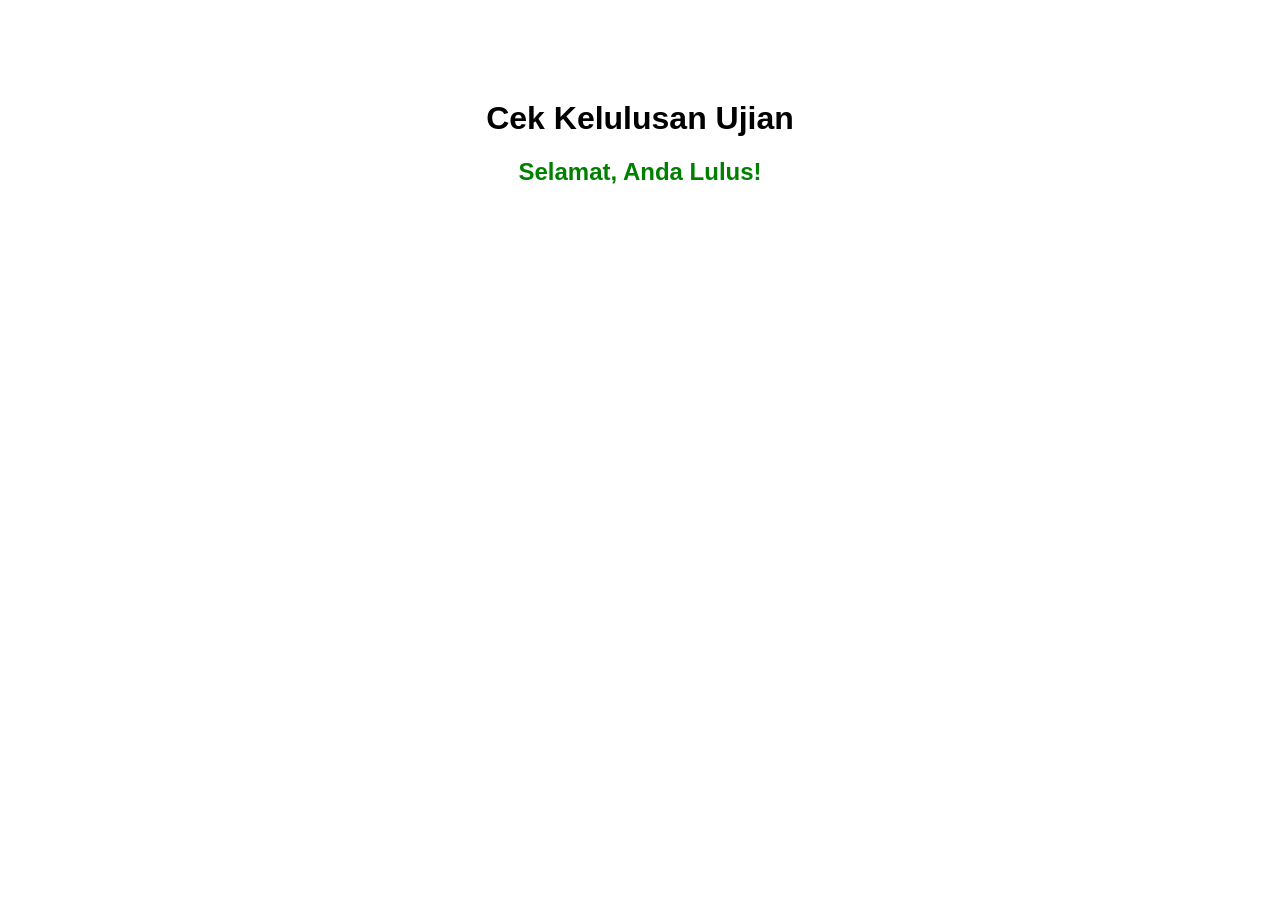
<file: soal-1/index.html>
<!DOCTYPE html>
<html lang="id">
<head>
    <meta charset="UTF-8">
    <meta name="viewport" content="width=device-width, initial-scale=1.0">
    <title>Cek Kelulusan Ujian</title>
    <link rel="stylesheet" href="style.css">
</head>
<body>
    <div class="container">
        <h1>Cek Kelulusan Ujian</h1>
        <div id="hasil"></div>
    </div>
    <script src="script.js"></script>
</body>
</html>
</file>
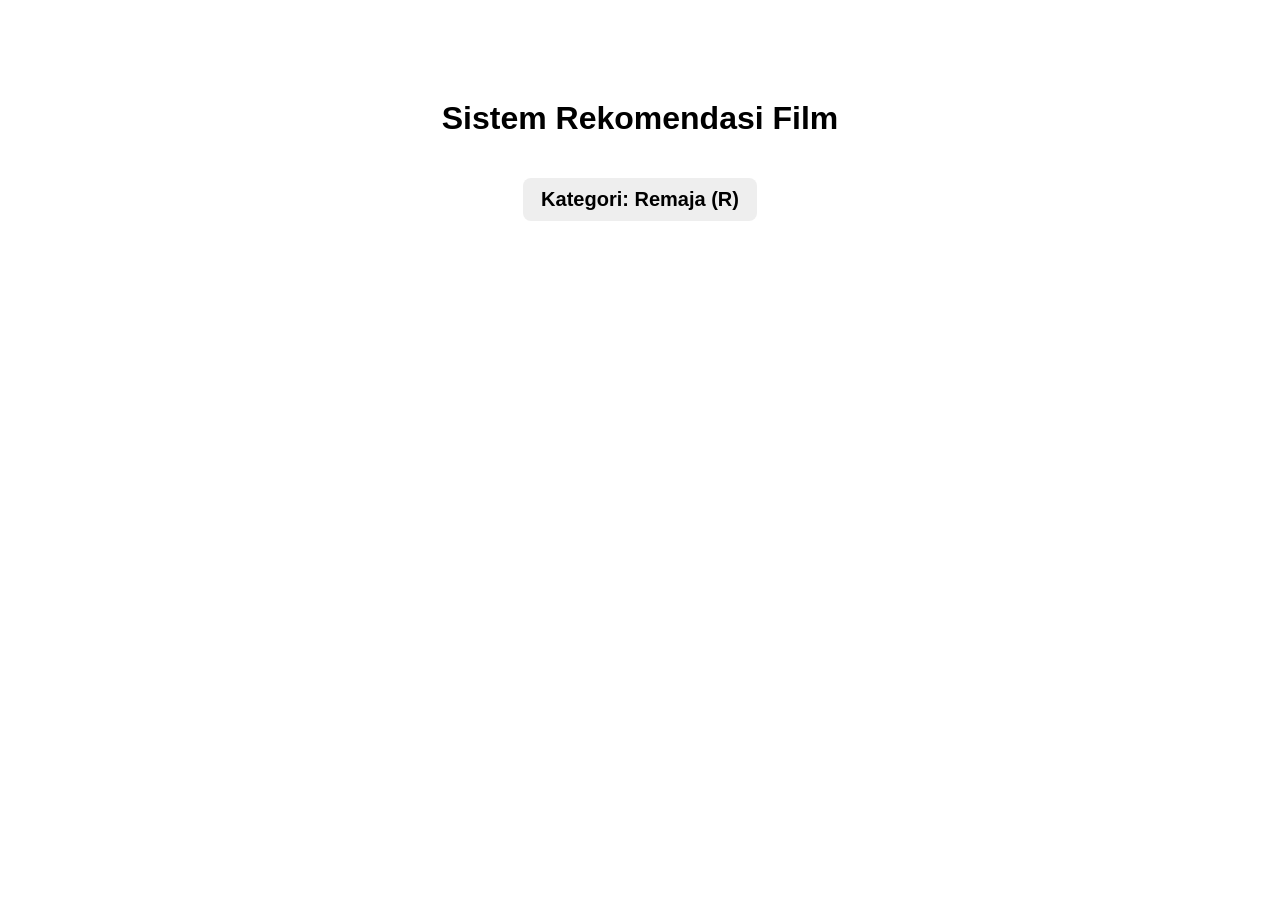
<file: soal-10/index.html>
<!DOCTYPE html>
<html lang="id">
<head>
    <meta charset="UTF-8">
    <meta name="viewport" content="width=device-width, initial-scale=1.0">
    <title>Rekomendasi Film</title>
    <link rel="stylesheet" href="style.css">
</head>
<body>
    <div class="container">
        <h1>Sistem Rekomendasi Film</h1>
        <div id="kategori"></div>
    </div>
    <script src="script.js"></script>
</body>
</html>
</file>
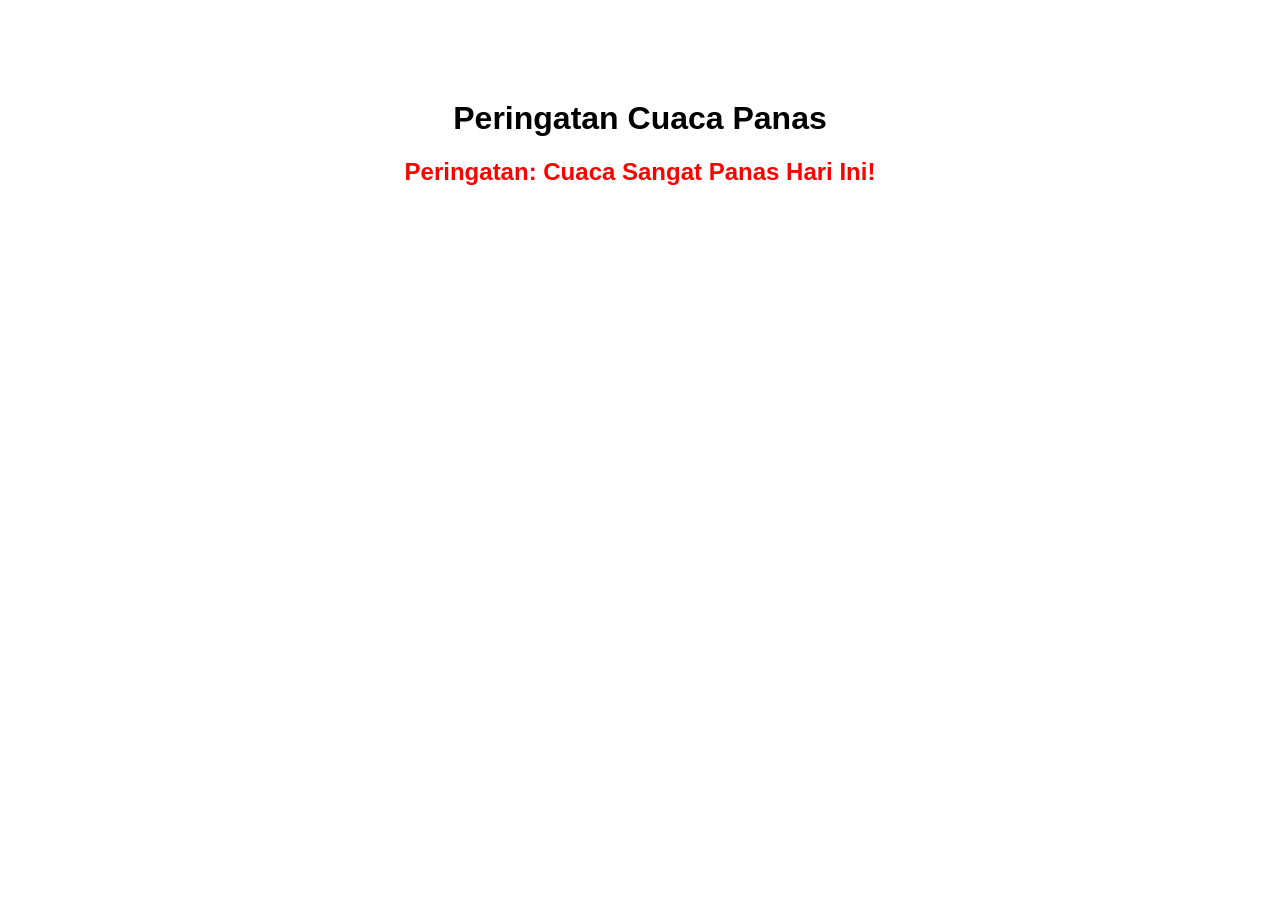
<file: soal-2/index.html>
<!DOCTYPE html>
<html lang="id">
<head>
    <meta charset="UTF-8">
    <meta name="viewport" content="width=device-width, initial-scale=1.0">
    <title>Peringatan Cuaca Panas</title>
    <link rel="stylesheet" href="style.css">
</head>
<body>
    <div class="container">
        <h1>Peringatan Cuaca Panas</h1>
        <div id="peringatan"></div>
    </div>
    <script src="script.js"></script>
</body>
</html>
</file>
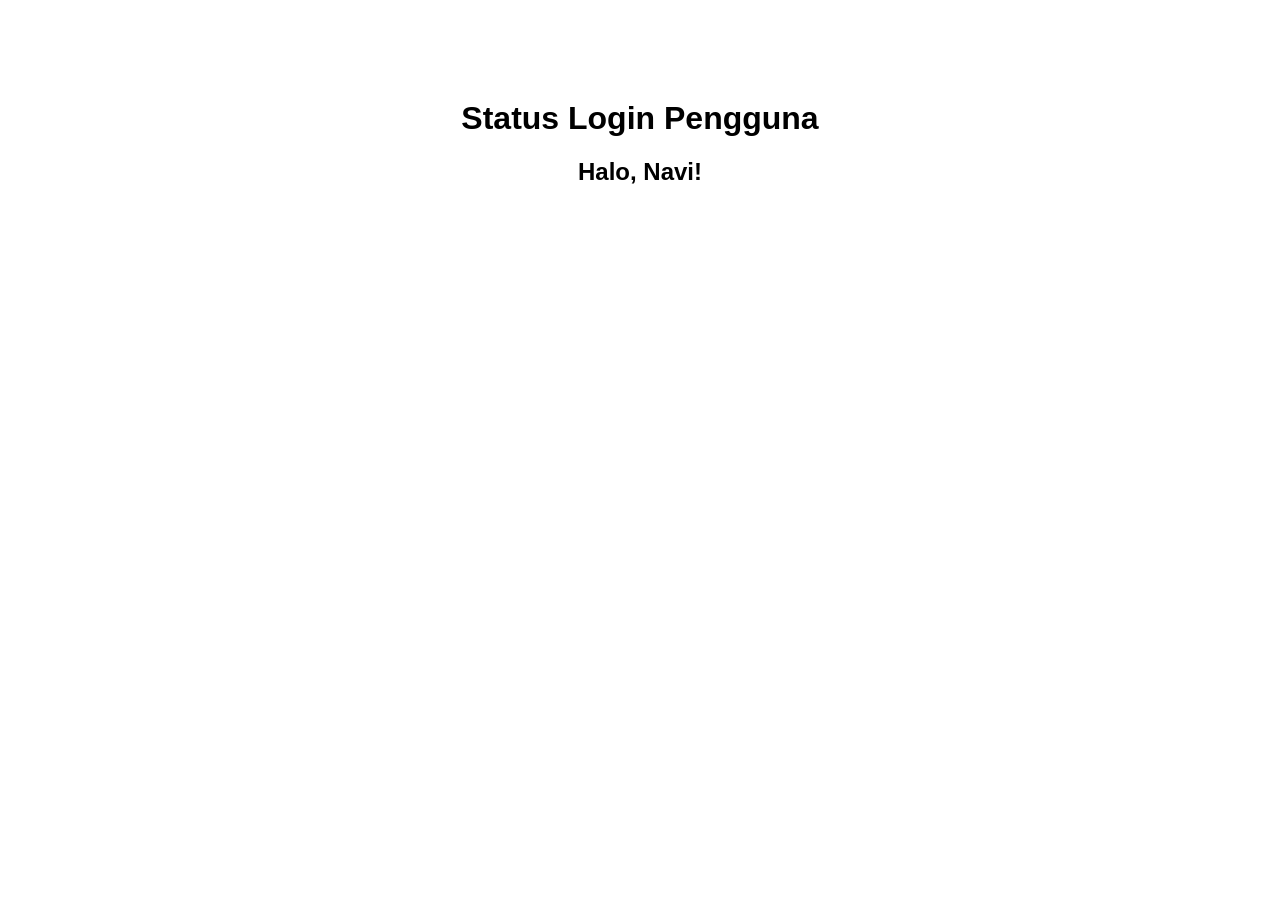
<file: soal-3/index.html>
<!DOCTYPE html>
<html lang="id">
<head>
    <meta charset="UTF-8">
    <meta name="viewport" content="width=device-width, initial-scale=1.0">
    <title>Status Login Pengguna</title>
    <link rel="stylesheet" href="style.css">
</head>
<body>
    <div class="container">
        <h1>Status Login Pengguna</h1>
        <div id="status"></div>
    </div>
    <script src="script.js"></script>
</body>
</html>
</file>
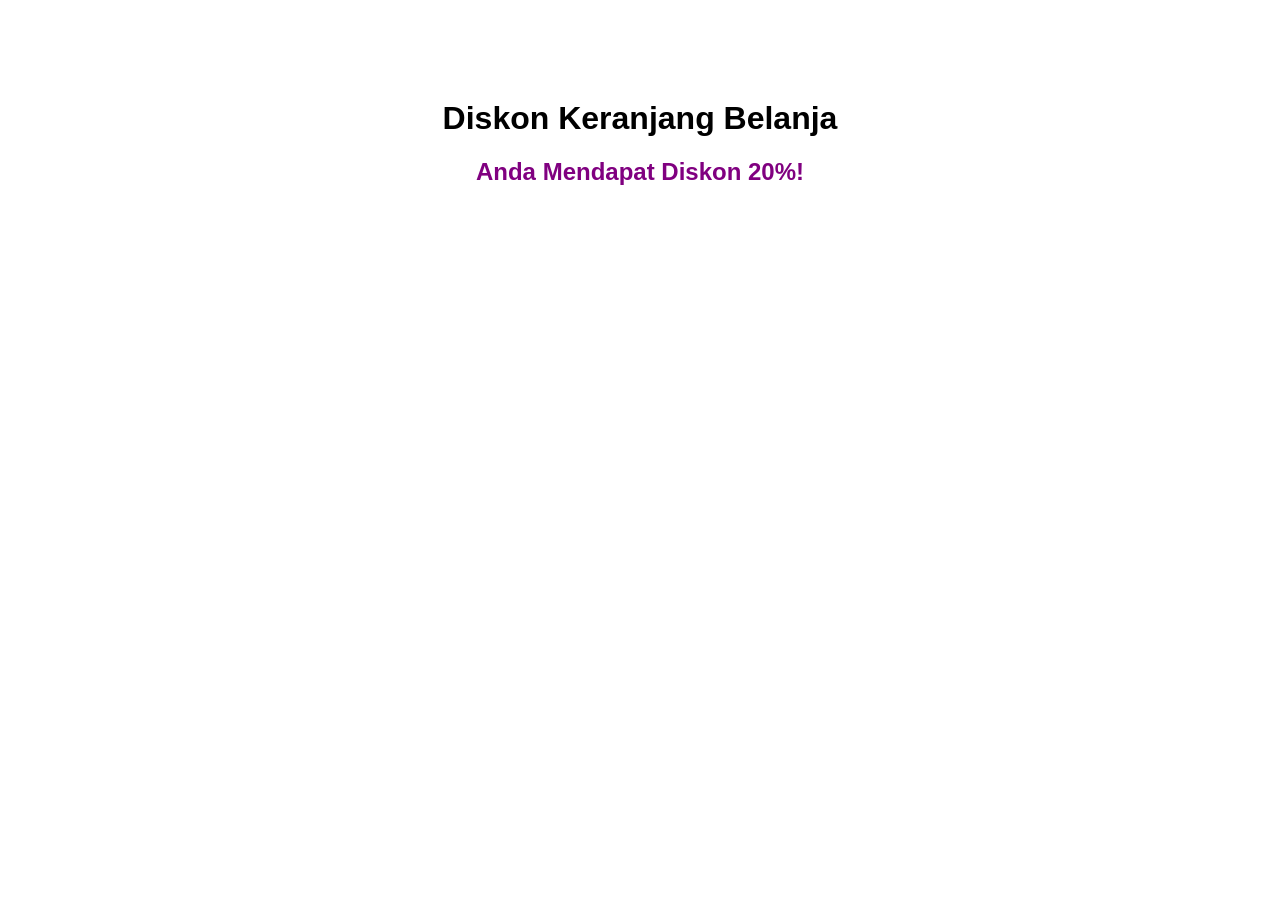
<file: soal-4/index.html>
<!DOCTYPE html>
<html lang="id">
<head>
    <meta charset="UTF-8">
    <meta name="viewport" content="width=device-width, initial-scale=1.0">
    <title>Diskon Keranjang Belanja</title>
    <link rel="stylesheet" href="style.css">
</head>
<body>
    <div class="container">
        <h1>Diskon Keranjang Belanja</h1>
        <div id="hasil"></div>
    </div>
    <script src="script.js"></script>
</body>
</html>
</file>
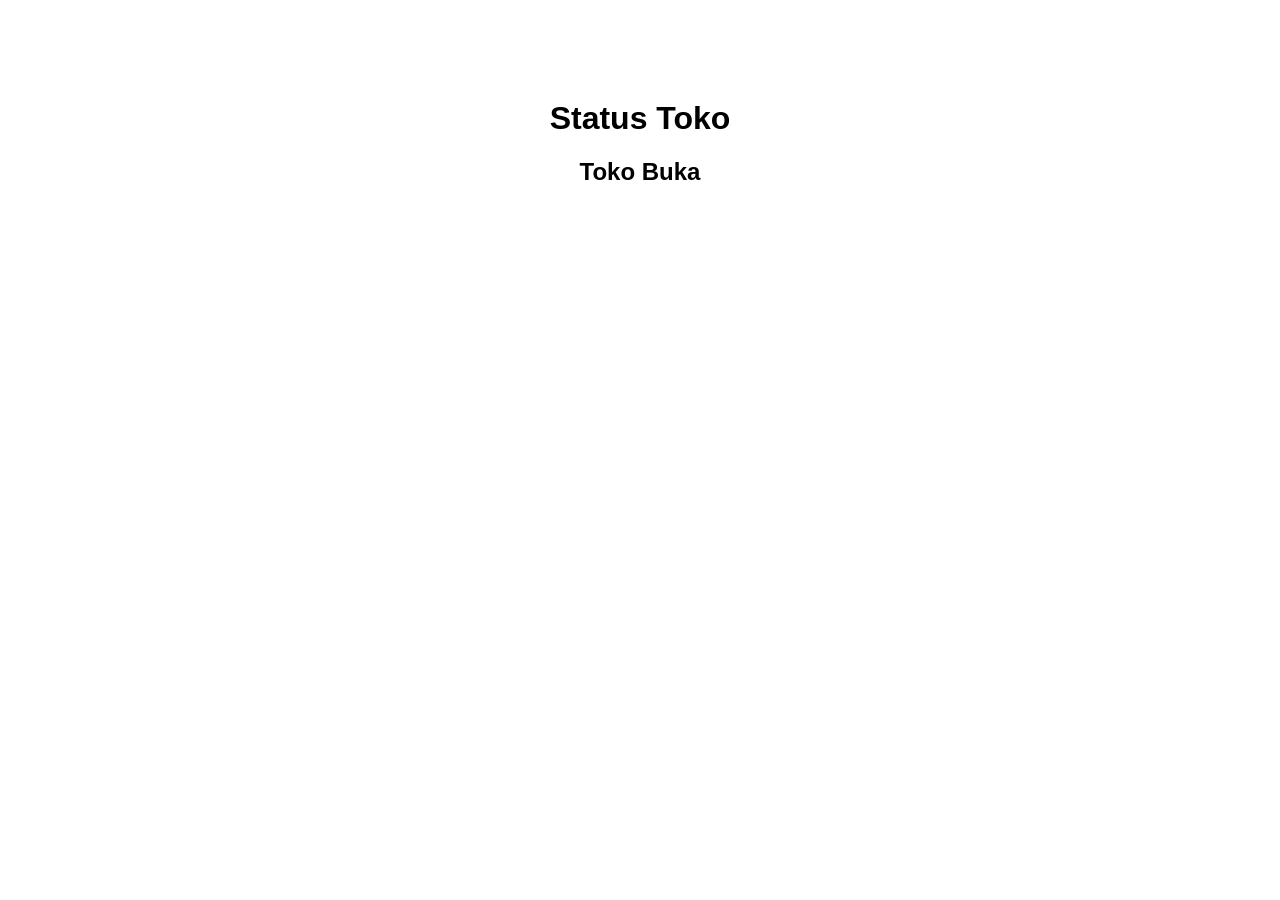
<file: soal-5/index.html>
<!DOCTYPE html>
<html lang="id">
<head>
    <meta charset="UTF-8">
    <meta name="viewport" content="width=device-width, initial-scale=1.0">
    <title>Status Toko</title>
    <link rel="stylesheet" href="style.css">
</head>
<body>
    <div class="container">
        <h1>Status Toko</h1>
        <div id="status"></div>
    </div>
    <script src="script.js"></script>
</body>
</html>
</file>
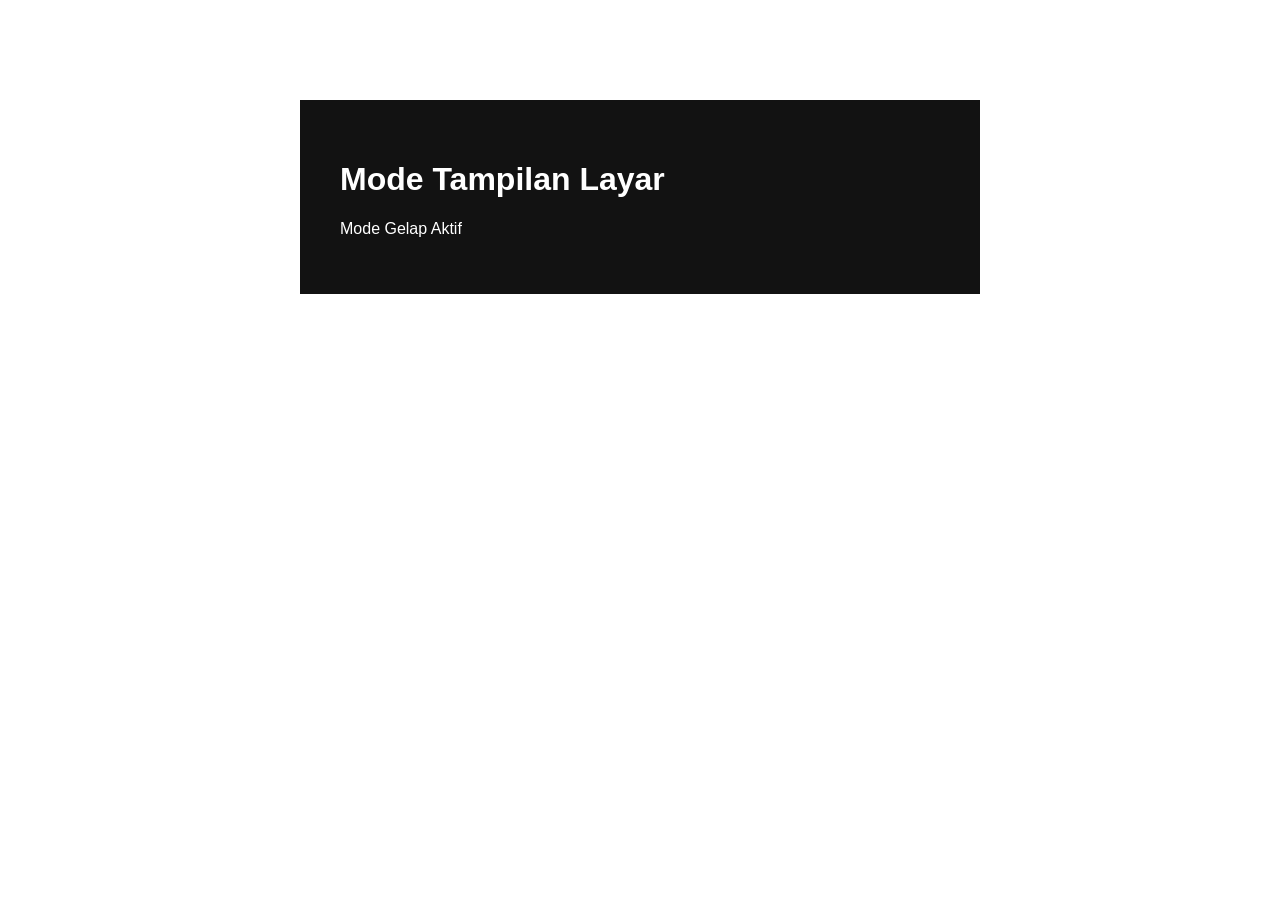
<file: soal-6/index.html>
<!DOCTYPE html>
<html lang="id">
<head>
    <meta charset="UTF-8">
    <meta name="viewport" content="width=device-width, initial-scale=1.0">
    <title>Mode Tampilan Layar</title>
    <link rel="stylesheet" href="style.css">
</head>
<body>
    <div class="container">
        <h1>Mode Tampilan Layar</h1>
        <p id="status"></p>
    </div>
    <script src="script.js"></script>
</body>
</html>
</file>
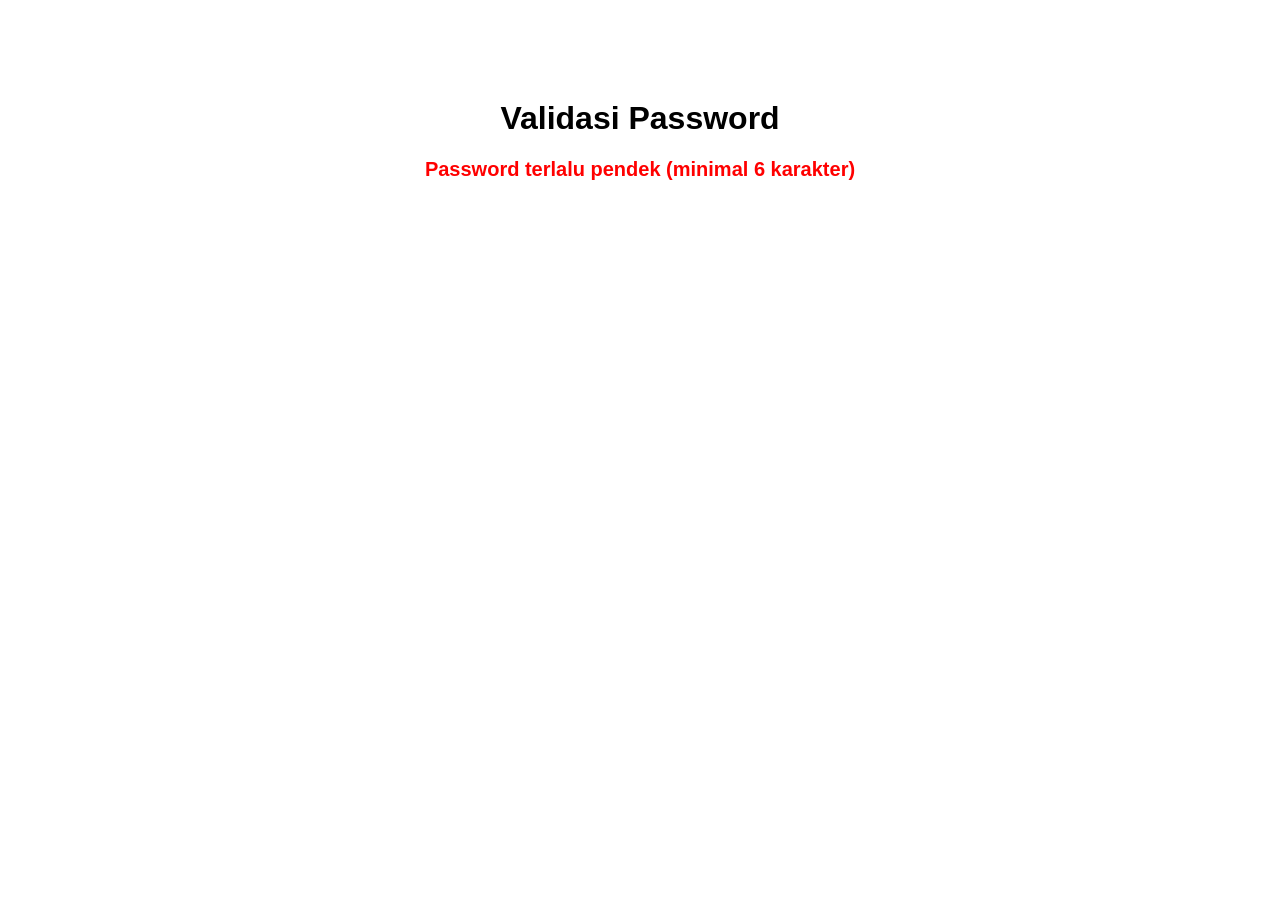
<file: soal-7/index.html>
<!DOCTYPE html>
<html lang="id">
<head>
    <meta charset="UTF-8">
    <meta name="viewport" content="width=device-width, initial-scale=1.0">
    <title>Validasi Password</title>
    <link rel="stylesheet" href="style.css">
</head>
<body>
    <div class="container">
        <h1>Validasi Password</h1>
        <div id="error"></div>
    </div>
    <script src="script.js"></script>
</body>
</html>
</file>
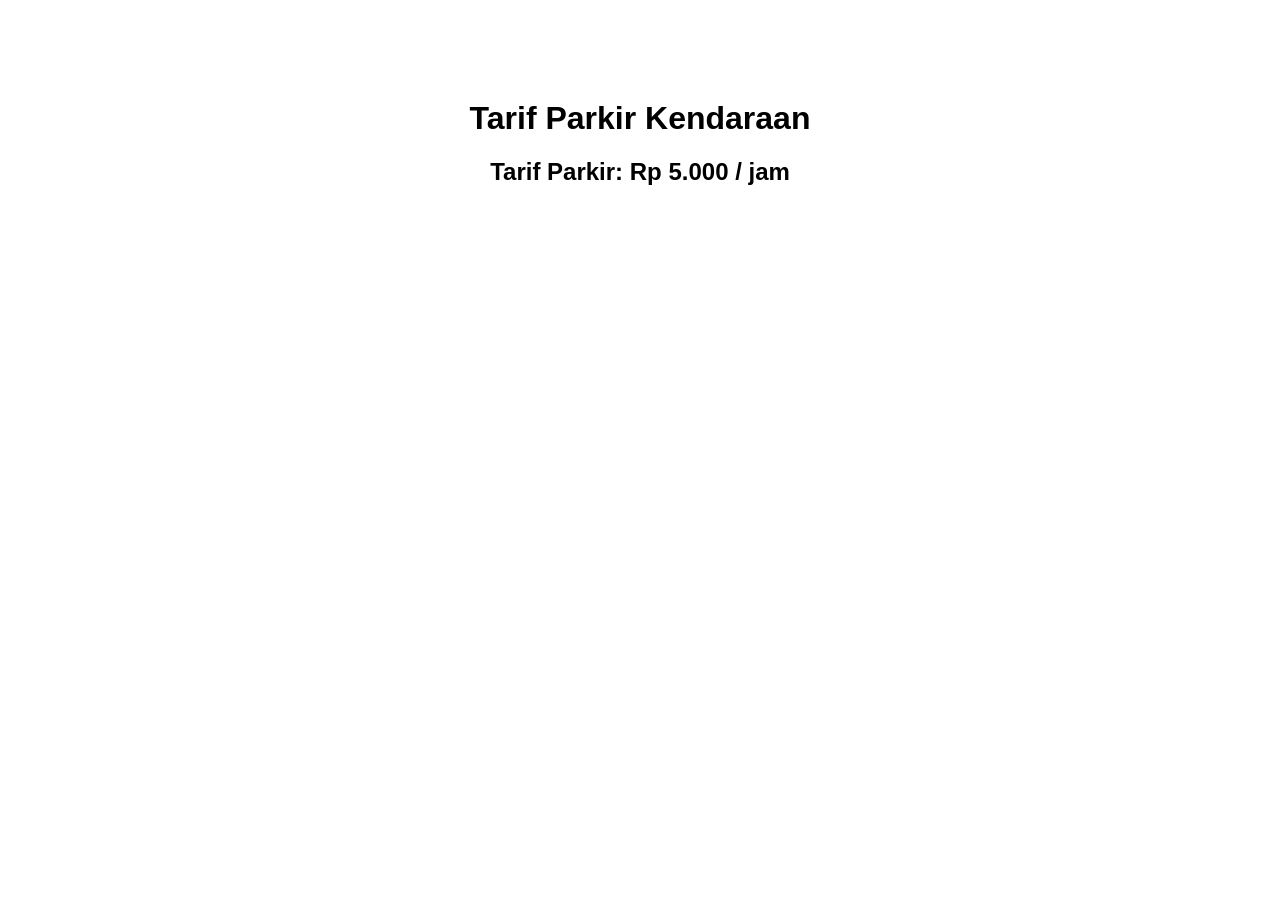
<file: soal-8/index.html>
<!DOCTYPE html>
<html lang="id">
<head>
    <meta charset="UTF-8">
    <meta name="viewport" content="width=device-width, initial-scale=1.0">
    <title>Tarif Parkir</title>
    <link rel="stylesheet" href="style.css">
</head>
<body>
    <div class="container">
        <h1>Tarif Parkir Kendaraan</h1>
        <div id="tarif"></div>
    </div>
    <script src="script.js"></script>
</body>
</html>
</file>
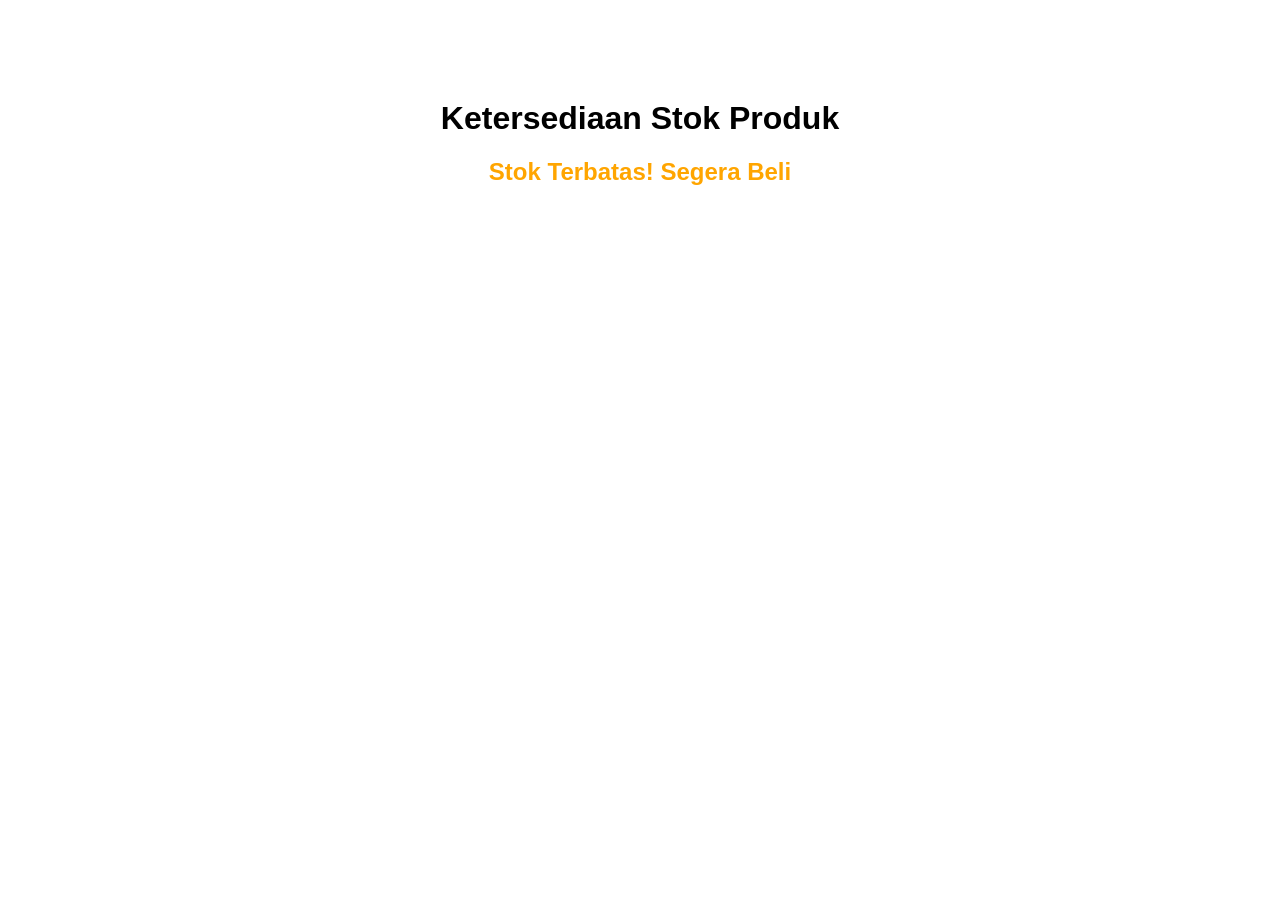
<file: soal-9/index.html>
<!DOCTYPE html>
<html lang="id">
<head>
    <meta charset="UTF-8">
    <meta name="viewport" content="width=device-width, initial-scale=1.0">
    <title>Ketersediaan Stok</title>
    <link rel="stylesheet" href="style.css">
</head>
<body>
    <div class="container">
        <h1>Ketersediaan Stok Produk</h1>
        <div id="stok"></div>
    </div>
    <script src="script.js"></script>
</body>
</html>
</file>
<file: soal-1/style.css>
.container { text-align: center; margin-top: 100px; font-family: Arial, sans-serif; }
#hasil { font-size: 24px; font-weight: bold; }
.lulus { color: green; }
.tidak-lulus { color: red; }
</file>
<file: soal-10/style.css>
.container { text-align: center; margin-top: 100px; font-family: Arial, sans-serif; }
#kategori {
    display: inline-block;
    margin-top: 20px;
    padding: 10px 18px;
    border-radius: 8px;
    background-color: #eeeeee;
    font-size: 20px;
    font-weight: bold;
}
</file>
<file: soal-2/style.css>
.container { text-align: center; margin-top: 100px; font-family: Arial, sans-serif; }
#peringatan { color: red; font-size: 24px; font-weight: bold; }
</file>
<file: soal-3/style.css>
.container { text-align: center; margin-top: 100px; font-family: Arial, sans-serif; }
#status { font-size: 24px; font-weight: bold; }
</file>
<file: soal-4/style.css>
.container { text-align: center; margin-top: 100px; font-family: Arial, sans-serif; }
#hasil { font-size: 24px; font-weight: bold; }
.diskon-20 { color: purple; }
.diskon-10 { color: blue; }
.tidak-diskon { color: gray; }
</file>
<file: soal-5/style.css>
.container { text-align: center; margin-top: 100px; font-family: Arial, sans-serif; }
#status { font-size: 24px; font-weight: bold; }
</file>
<file: soal-6/style.css>
.container {
    max-width: 600px;
    margin: 100px auto;
    padding: 40px;
    font-family: Arial, sans-serif;
}
</file>
<file: soal-7/style.css>
.container { text-align: center; margin-top: 100px; font-family: Arial, sans-serif; }
#error { color: red; font-size: 20px; font-weight: bold; }
</file>
<file: soal-8/style.css>
.container { text-align: center; margin-top: 100px; font-family: Arial, sans-serif; }
#tarif { font-size: 24px; font-weight: bold; }
</file>
<file: soal-9/style.css>
.container { text-align: center; margin-top: 100px; font-family: Arial, sans-serif; }
#stok { font-size: 24px; font-weight: bold; }
.tersedia { color: green; }
.terbatas { color: orange; }
.habis { color: red; }
</file>
